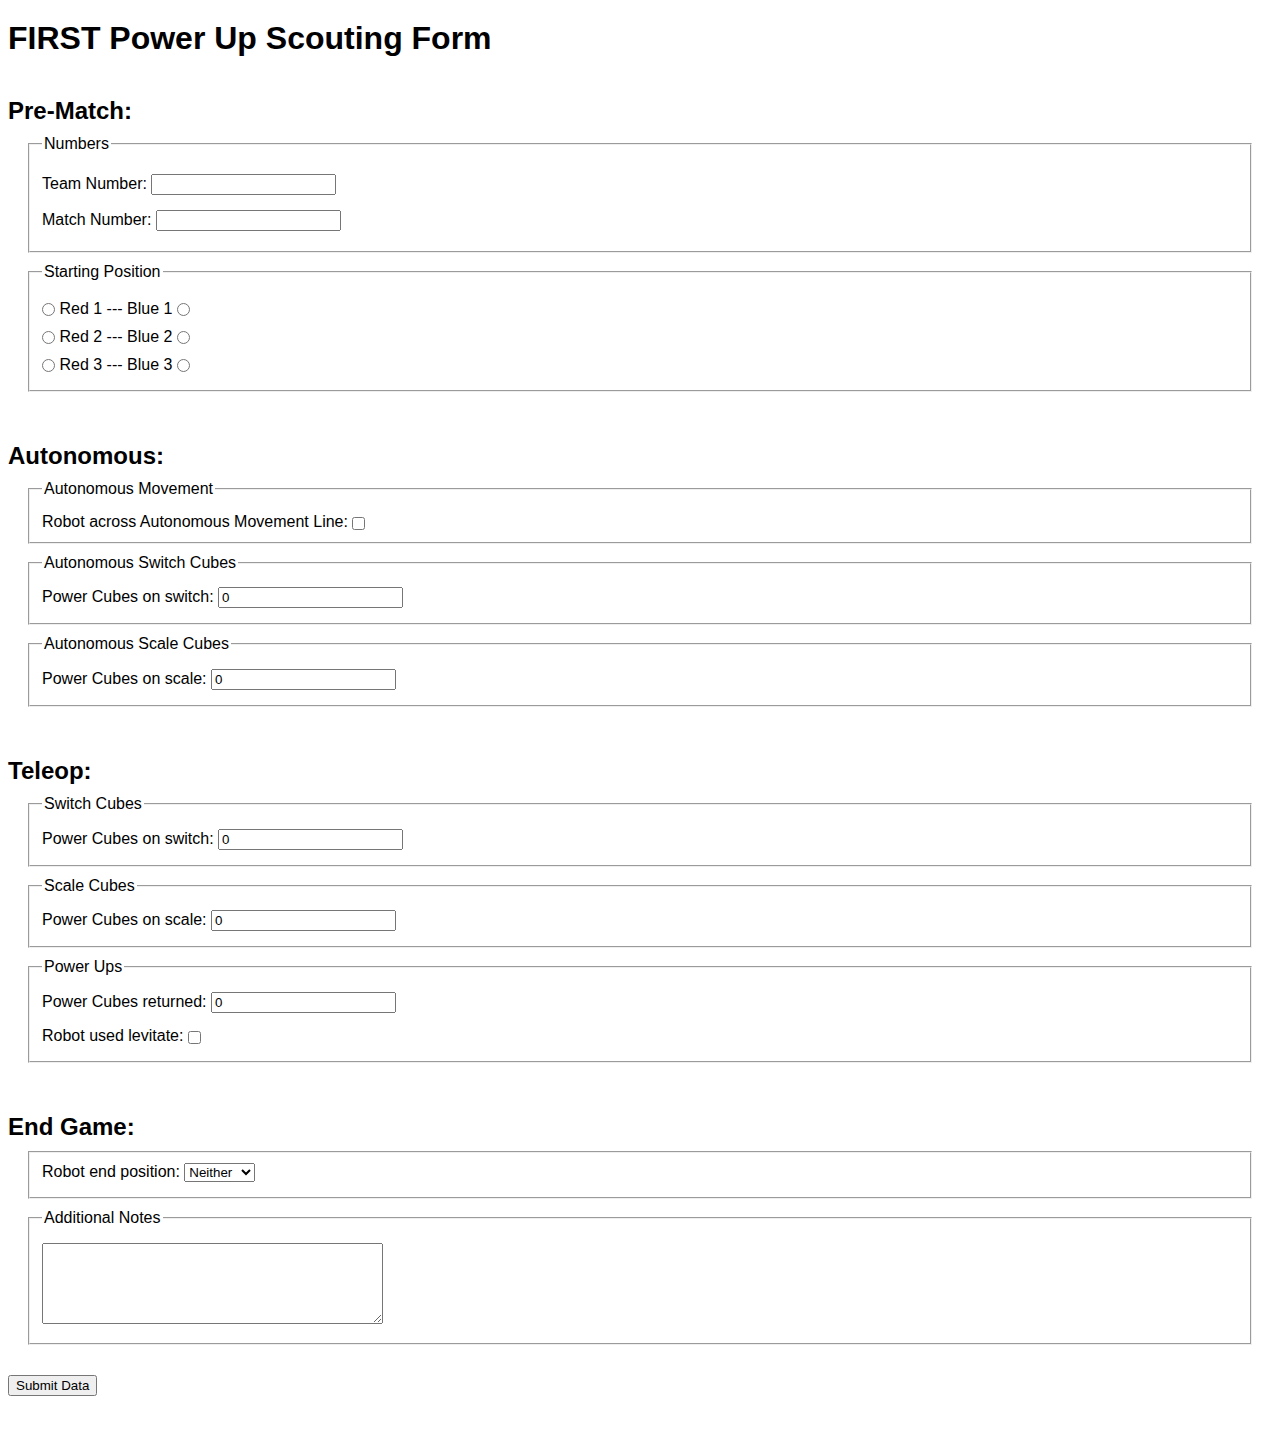
<file: index.html>
<!DOCTYPE html>
<html lang="en">
<head>
	<meta http-equiv="Content-Type" content="text/html; charset=utf-8">
	<meta name="viewport" content="width=device-width, initial-scale=1">
	<link rel="stylesheet" href="style.css">
	<title>Team 1533 Scouting App</title>
</head>
<body>

<form action="submit-data.php" method="post" accept-charset="utf-8">

	<h1>FIRST Power Up Scouting Form</h1>

	<h2>Pre-Match:</h2>

	<fieldset id="starting-numbers">
	<legend>Numbers</legend>
		<span>
			<label for="team-num">Team Number: </label><input type="text" name="teamNum" required>
		</span>
		<span>
			<label for="match-num">Match Number: </label><input type="text" name="matchNum" required>
		</span>
	</fieldset>

	<fieldset id="starting-pos">
	<legend>Starting Position</legend>
	<input type="hidden" name="startPos" value="unknown">
		<span>
			<input type="radio" name="startPos" value="red_1" id="red1"><label for="red1"> Red 1</label> ---
			<label for="blue1">Blue 1 </label><input type="radio" name="startPos" value="blue_1" id="blue1">
		</span>
		<span>
			<input type="radio" name="startPos" value="red_2" id="red2"><label for="red2"> Red 2</label> ---
			<label for="blue2">Blue 2 </label><input type="radio" name="startPos" value="blue_2" id="blue2">
		</span>
		<span>
			<input type="radio" name="startPos" value="red_3" id="red3"><label for="red3"> Red 3</label> ---
			<label for="blue3">Blue 3 </label><input type="radio" name="startPos" value="blue_3" id="blue3">
		</span>
	</fieldset>

	<h2>Autonomous:</h2>

	<fieldset id="automove">
	<legend>Autonomous Movement</legend>
		<input type="hidden" name="autoLine" value="false">
		<label for="autoLine">Robot across Autonomous Movement Line: </label><input type="checkbox" name="autoLine" id="autoLine" value="true">
	</fieldset>

	<fieldset id="auto-switch">
	<legend>Autonomous Switch Cubes</legend>
		Power Cubes on switch: <input type="number" name="autoSwitch" min="0" value="0">
	</fieldset>

	<fieldset id="auto-scale">
	<legend>Autonomous Scale Cubes</legend>
		Power Cubes on scale: <input type="number" name="autoScale" min="0" value="0">
	</fieldset>

<h2>Teleop:</h2>

	<fieldset id="tele-switch">
	<legend>Switch Cubes</legend>
		Power Cubes on switch: <input type="number" name="teleSwitch" min="0" value="0">
	</fieldset>

	<fieldset id="tele-scale">
	<legend>Scale Cubes</legend>
		Power Cubes on scale: <input type="number" name="teleScale" min="0" value="0">
	</fieldset>

	<fieldset id="power-up">
	<legend>Power Ups</legend>
		Power Cubes returned: <input type="number" name="returnCubes" min="0" value="0">
		<span>
			<input type="hidden" name="levitate" value="false">
			<label for="levitate">Robot used levitate: </label><input type="checkbox" name="levitate" id="levitate" value="true">
		</span>
	</fieldset>

	<h2>End Game:</h2>

	<fieldset>
		Robot end position: <select name="endPos" id="endPos">
			<option value="none">Neither</option>
			<option value="park">Parked</option>
			<option value="climb">Climbed</option>
		</select>
	</fieldset>

	<fieldset>
		<legend>Additional Notes</legend>
		<textarea name="notes" id="notes" cols="40" rows="5"></textarea>
	</fieldset>
	
	<input type="submit" value="Submit Data">

</form>

</body>
</html>
</file>
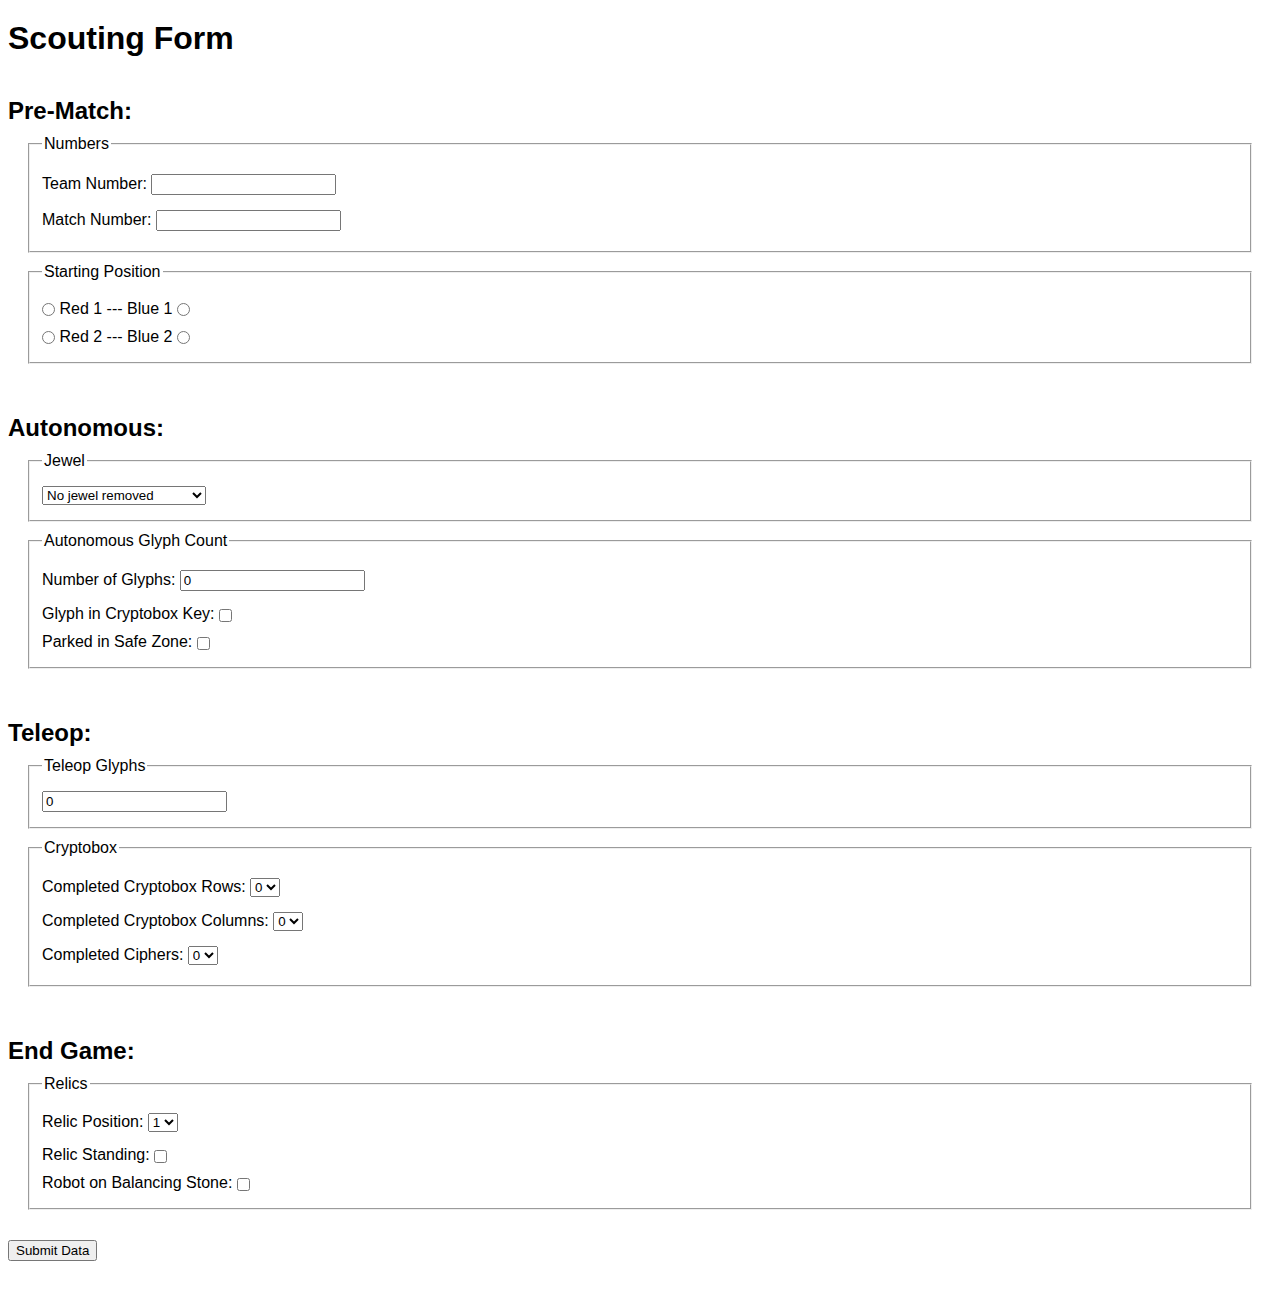
<file: matchscouting.html>
<html lang="en">
<head>
	<meta http-equiv="Content-Type" content="text/html; charset=utf-8">
	<meta name="viewport" content="width=device-width, initial-scale=1">
	<link rel="stylesheet" href="style.css">
</head>
<body>

<form action="submit-data.php" method="post" accept-charset="utf-8">

	<h1>Scouting Form</h1>

	<h2>Pre-Match:</h2>

	<fieldset id="starting-numbers">
	<legend>Numbers</legend>
		<span>
			<label for="team-num">Team Number: </label><input type="text" name="teamNum">
		</span>
		<span>
			<label for="match-num">Match Number: </label><input type="text" name="matchNum">
		</span>
	</fieldset>

	<fieldset id="starting-pos">
	<legend>Starting Position</legend>
	<input type="hidden" name="startPos" value="unknown">
		<span>
			<input type="radio" name="startPos" value="red_1" id="red1"><label for="red1"> Red 1</label> ---
			<label for="blue1">Blue 1 </label><input type="radio" name="startPos" value="blue_1" id="blue1">
		</span>
		<span>
			<input type="radio" name="startPos" value="red_2" id="red2"><label for="red2"> Red 2</label> ---
			<label for="blue2">Blue 2 </label><input type="radio" name="startPos" value="blue_2" id="blue2">
		</span>
	</fieldset>

	<h2>Autonomous:</h2>

	<fieldset id="jewel">
	<legend>Jewel</legend>
		<select name="jewelMov" id="auto-jewel">
			<option value="none">No jewel removed</option>
			<option value="incorrect">Incorrect jewel removed</option>
			<option value="correct">Correct jewel removed</option>
		</select>
	</fieldset>

	<fieldset id="auto-glyph">
	<legend>Autonomous Glyph Count</legend>
		<span>
			Number of Glyphs: <input type="number" name="glyphA" min="0" value="0">
		</span>
		<span>
			<input type="hidden" name="cryptoKey" value="false">
			Glyph in Cryptobox Key: <input type="checkbox" name="cryptoKey" value="true">
		</span>
		<span>
			<input type="hidden" name="safeZone" value="false">
			Parked in Safe Zone:  <input type="checkbox" name="safeZone" value="true">
		</span>
	</fieldset>

	<h2>Teleop:</h2>

	<fieldset id="tele-glyphs">
	<legend>Teleop Glyphs</legend>
		<input type="number" name="glyphT" min="0" value="0">
	</fieldset>

	<fieldset id="teleop-cryptobox">
	<legend>Cryptobox</legend>
	<div id="crypto-rows">
		Completed Cryptobox Rows: <select name="cryptoR" id="crypto-rows-select">
			<option value="0">0</option>
			<option value="1">1</option>
			<option value="2">2</option>
			<option value="3">3</option>
			<option value="4">4</option>
			<option value="5">5</option>
			<option value="6">6</option>
			<option value="7">7</option>
			<option value="8">8</option>
		</select>
	</div>
	<div id="crypto-columns">
		Completed Cryptobox Columns: <select name="cryptoC" id="crypto-columns-select">
			<option value="0">0</option>
			<option value="1">1</option>
			<option value="2">2</option>
			<option value="3">3</option>
			<option value="4">4</option>
			<option value="5">5</option>
			<option value="6">6</option>
		</select>
	</div>
	<div id="ciphers">
		Completed Ciphers: <select name="ciphers" id="ciphers-select">
			<option value="0">0</option>
			<option value="1">1</option>
			<option value="2">2</option>
		</select>
	</div>
	</fieldset>

	<h2>End Game:</h2>

	<fieldset id="relic">
	<legend>Relics</legend>
		<div id="relicPos">
			Relic Position: <select name="relicPos" id="relicPos-select">
				<option value="1">1</option>
				<option value="2">2</option>
				<option value="3">3</option>
			</select>
		</div>
	<span>
		<input type="hidden" name="relicStand" value="false">
		Relic Standing: <input type="checkbox" name="relicStand" value="true">
	</span>
	<span>
		<input type="hidden" name="platform" value="false">
		Robot on Balancing Stone: <input type="checkbox" name="platform" value="true">
	</span>
	</fieldset>

	<input type="submit" value="Submit Data">

</form>

</body>
</html>
</file>
<file: style.css>
html {
	font-family: Arial, sans-serif;
}

h1 {
	margin: 20px 0px -10px 0px;
}

h2 {
	margin: 50px 0px 0px 0px;
}

fieldset {
	margin: 10px 20px 10px 20px;
}

fieldset * {
	margin: 5px 0px 5px 0px;
}

fieldset span {
	display: block;
}

input[type="radio"] {
	position: relative;
	top: 2px;
}

input[type="checkbox"] {
	position: relative;
	top: 3px;
}

input[type="submit"] {
	margin: 20px 0px 30px 0px;
}
</file>
